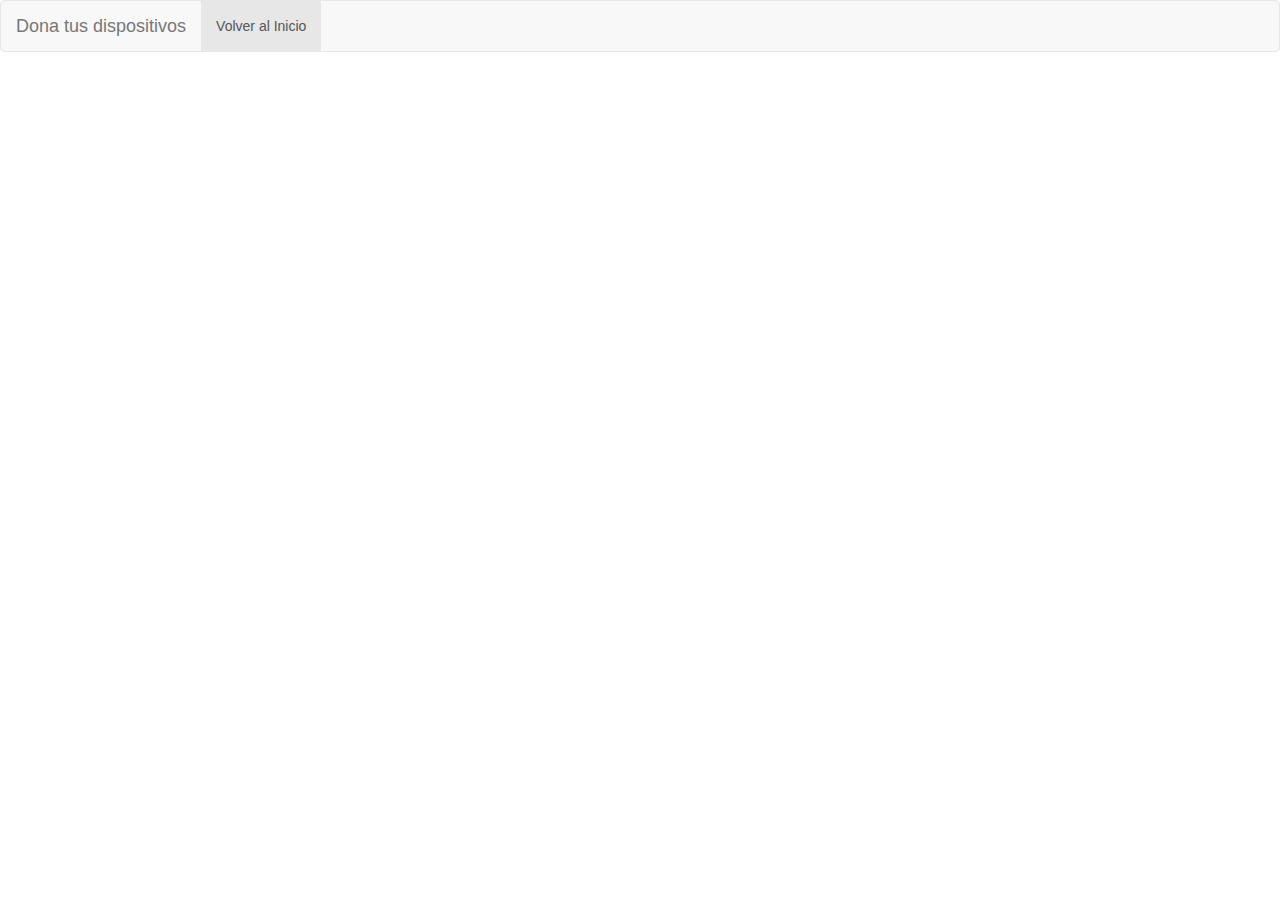
<file: Tarea2/templates/html/informacion-dispositivo.html>
<!DOCTYPE html>
<html lang="es">
<head>
    <meta charset="UTF-8">
    <meta name="viewport" content="width=device-width, initial-scale=1.0">
    <title>Información dispositivo</title>
    <link rel="stylesheet" href="https://maxcdn.bootstrapcdn.com/bootstrap/3.4.1/css/bootstrap.min.css">
    <script src="https://ajax.googleapis.com/ajax/libs/jquery/3.7.1/jquery.min.js"></script>
    <script src="https://maxcdn.bootstrapcdn.com/bootstrap/3.4.1/js/bootstrap.min.js"></script>
</head>
<body>
    <nav class="navbar navbar-default">
        <div class="container-fluid">
          <div class="navbar-header">
            <a class="navbar-brand">Dona tus dispositivos</a>
          </div>
          <ul class="nav navbar-nav">
            <li class="active"><a href="index.html">Volver al Inicio</a></li>
          </ul>
        </div>
    </nav>
   
</body>
</html>
</file>
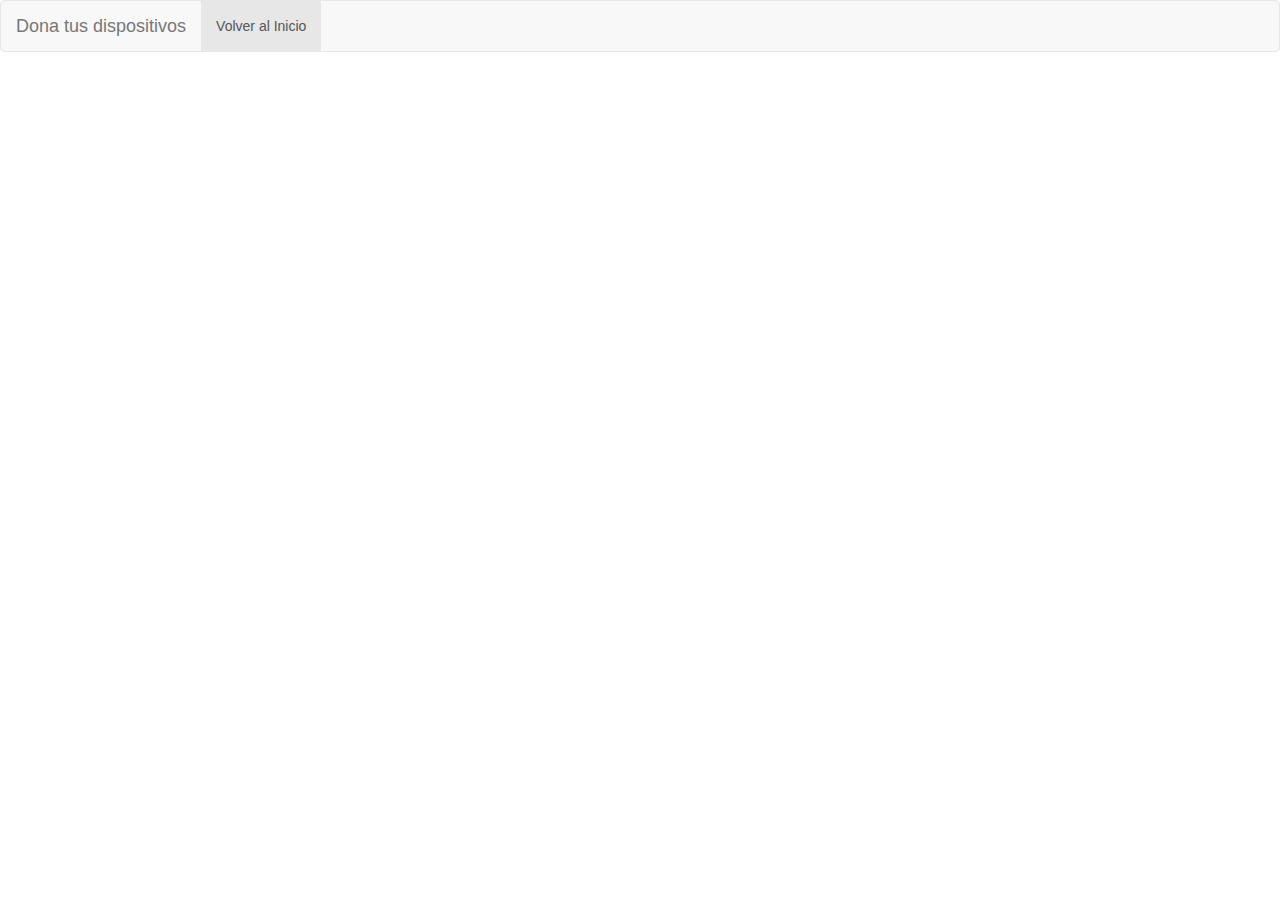
<file: Tarea2/templates/html/ver-dispositivos.html>
<!DOCTYPE html>
<html lang="es">
<head>
    <meta charset="UTF-8">
    <meta name="viewport" content="width=device-width, initial-scale=1.0">
    <title>Dispositivos donados</title>
    <link rel="stylesheet" href="https://maxcdn.bootstrapcdn.com/bootstrap/3.4.1/css/bootstrap.min.css">
    <script src="https://ajax.googleapis.com/ajax/libs/jquery/3.7.1/jquery.min.js"></script>
    <script src="https://maxcdn.bootstrapcdn.com/bootstrap/3.4.1/js/bootstrap.min.js"></script>
</head>
<body>
    <nav class="navbar navbar-default">
        <div class="container-fluid">
          <div class="navbar-header">
            <a class="navbar-brand">Dona tus dispositivos</a>
          </div>
          <ul class="nav navbar-nav">
            <li class="active"><a href="index.html">Volver al Inicio</a></li>
          </ul>
        </div>
    </nav>
   
</body>
</html>
</file>
